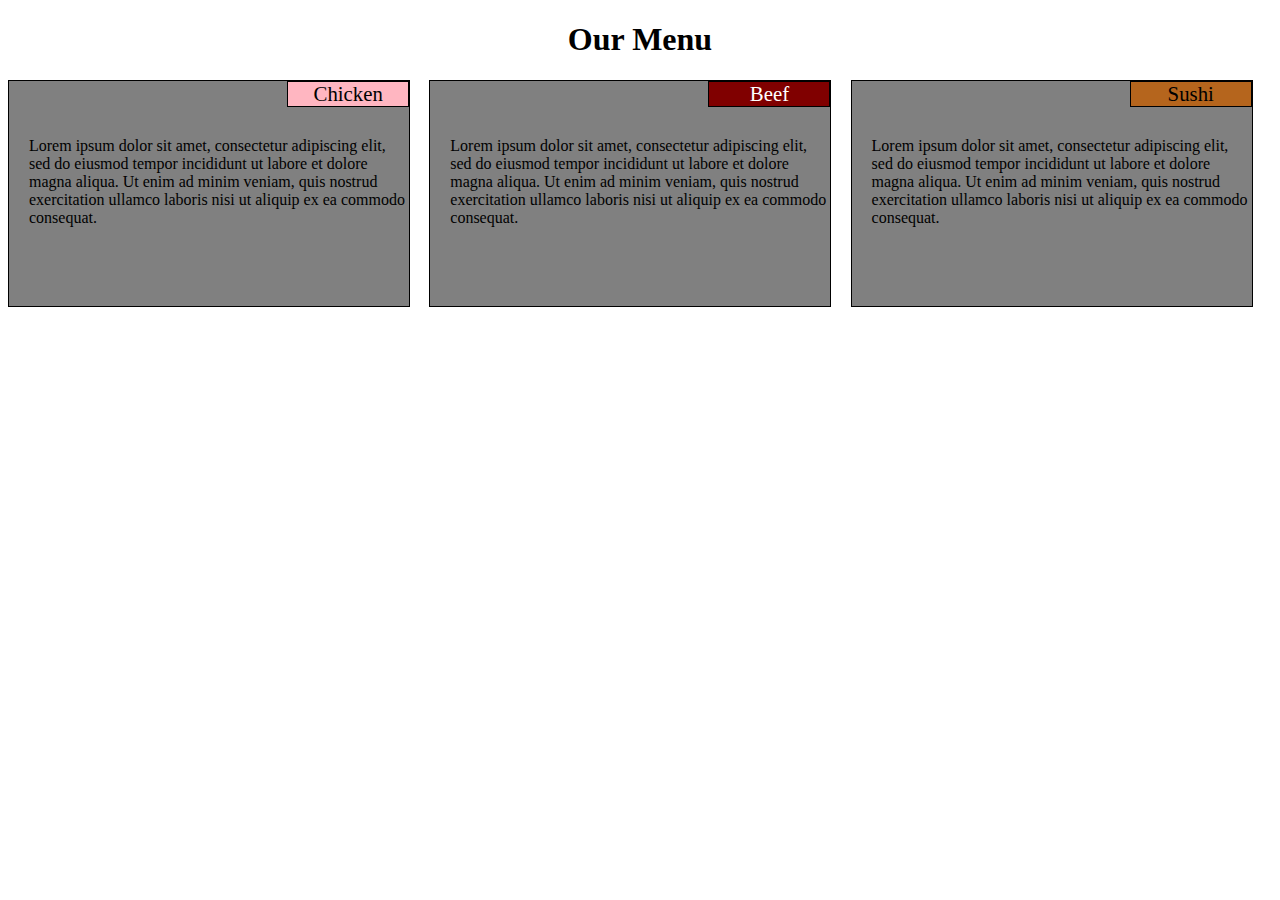
<file: asol/assignment 2/index.html>
<!DOCTYPE html>
<html>
<head>
<meta charset="utf-8">
<meta name="viewport" content="width=device-width, initial-scale=1">
<title >Assignment Soution for Module 2</title>
<link rel="stylesheet" href="style.css">
</head>

<body>
<h1 align="center">Our Menu</h1>

<div class="row">
  <div class="col-lg-4 col-md-6 col-sd-12"><div id="d1"><section id="p1">Chicken</section><p id="p7">Lorem ipsum dolor sit amet, consectetur adipiscing elit, sed do eiusmod tempor incididunt ut labore et dolore magna aliqua. Ut enim ad minim veniam, quis nostrud exercitation ullamco laboris nisi ut aliquip ex ea commodo consequat.</p></div></div>
  <div class="col-lg-4 col-md-6 col-sd-12"><div id="d2"><section id="p2">Beef</section><p id="p8">Lorem ipsum dolor sit amet, consectetur adipiscing elit, sed do eiusmod tempor incididunt ut labore et dolore magna aliqua. Ut enim ad minim veniam, quis nostrud exercitation ullamco laboris nisi ut aliquip ex ea commodo consequat.</p></div></div>
  <div class="col-lg-4 col-md-12 col-sd-12"><div id="d3"><section id="p3">Sushi</section><p id="p9">Lorem ipsum dolor sit amet, consectetur adipiscing elit, sed do eiusmod tempor incididunt ut labore et dolore magna aliqua. Ut enim ad minim veniam, quis nostrud exercitation ullamco laboris nisi ut aliquip ex ea commodo consequat.</p></div></div>
</div>

</body>
</html>
</file>
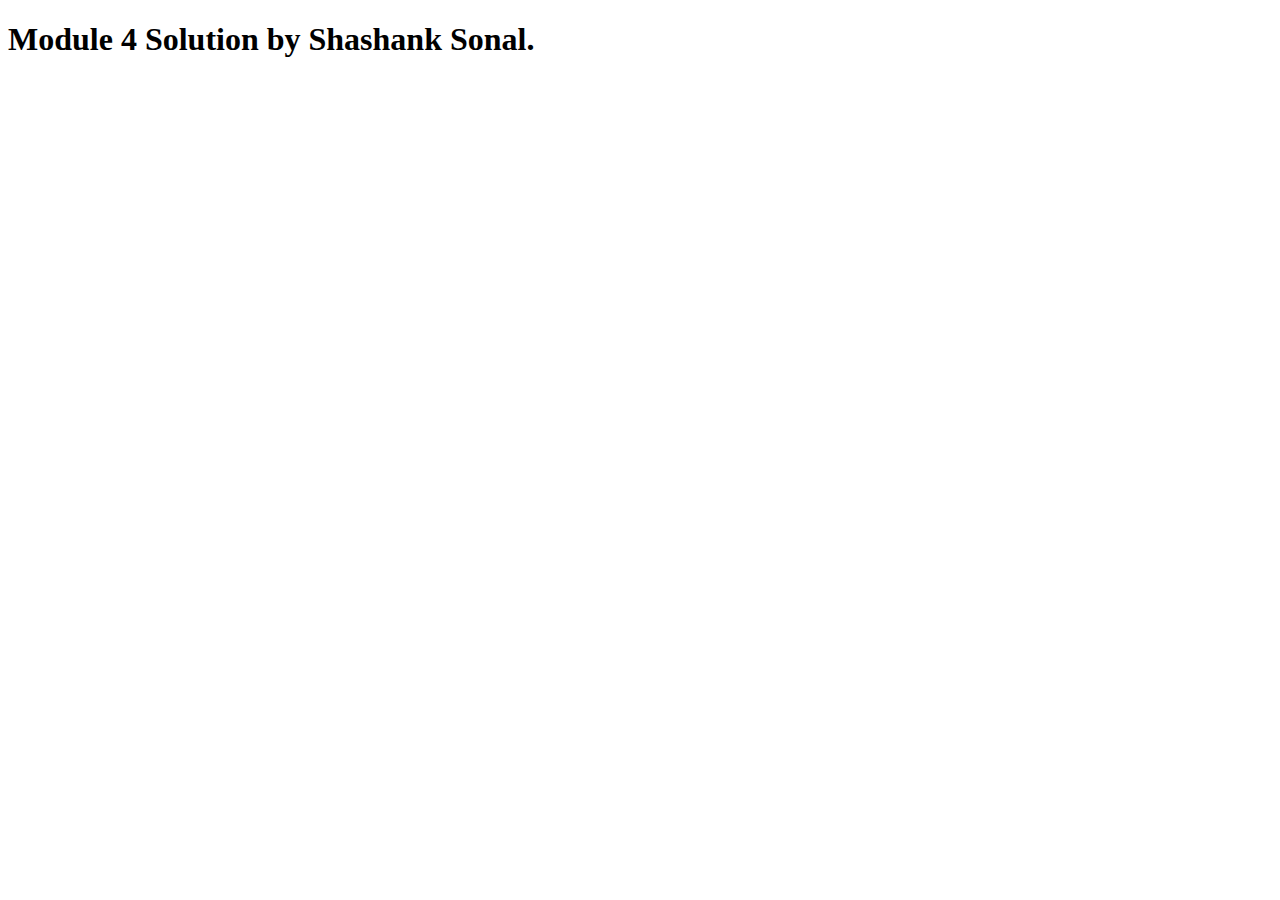
<file: asol/assignment 4/index.html>
<!DOCTYPE html>
<html>
<head>
  <meta charset="utf-8">
  <title>Module 4 Solution Starter</title>
  <script src="SpeakHello.js"></script>
  <script src="SpeakGoodBye.js"></script>
  <script src="script.js"></script>
</head>
<body>
  <h1>Module 4 Solution by Shashank Sonal.</h1>
</body>
</html>
</file>
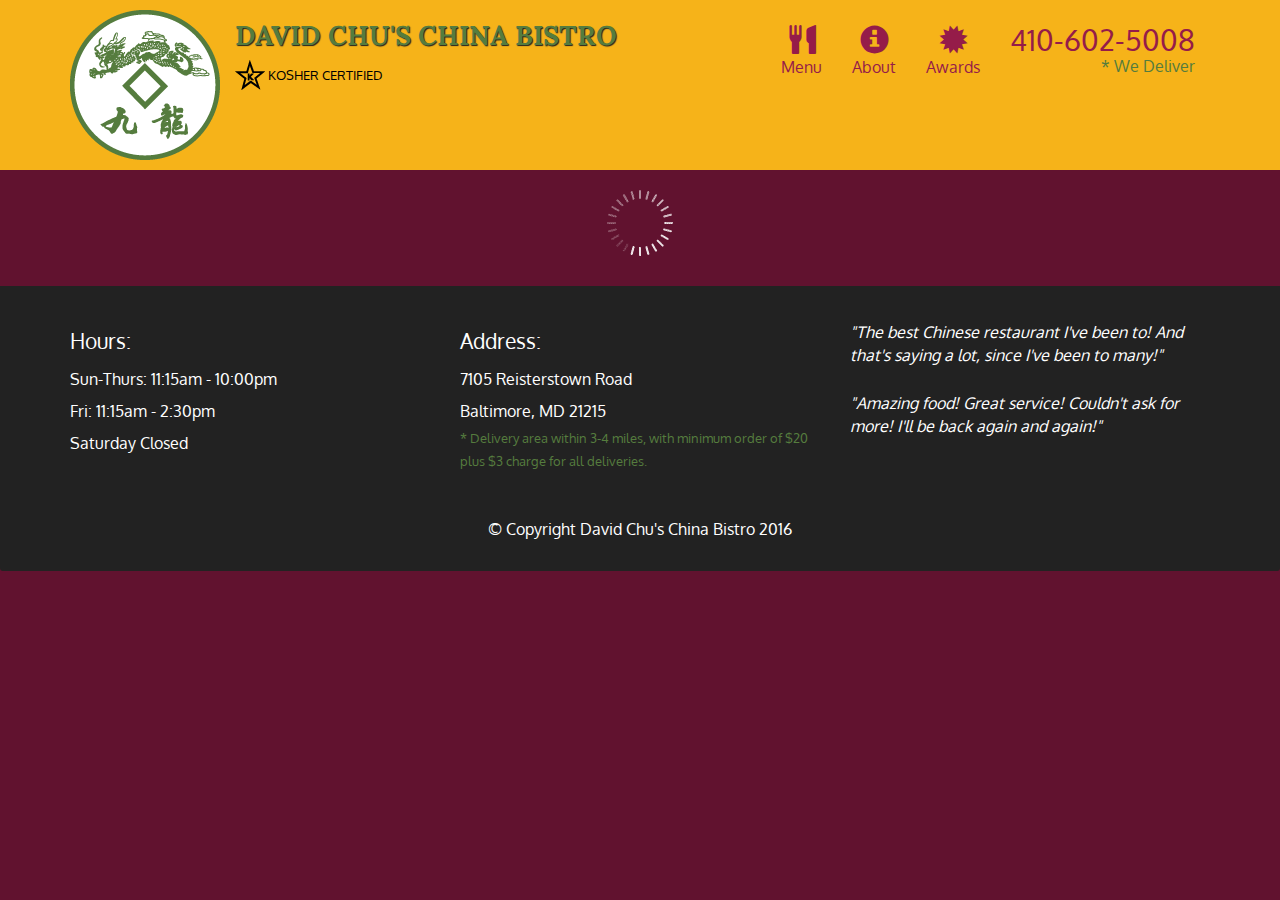
<file: asol/assignment 5/index.html>
<!doctype html>
<html lang="en">
  <head>
    <meta charset="utf-8">
    <meta http-equiv="X-UA-Compatible" content="IE=edge">
    <meta name="viewport" content="width=device-width, initial-scale=1">
    <title>David Chu's China Bistro</title>
    <link rel="stylesheet" href="css/bootstrap.min.css">
    <link rel="stylesheet" href="css/styles.css">
    <link href='https://fonts.googleapis.com/css?family=Oxygen:400,300,700' rel='stylesheet' type='text/css'>
    <link href='https://fonts.googleapis.com/css?family=Lora' rel='stylesheet' type='text/css'>
  </head>
<body>
  <header>
    <nav id="header-nav" class="navbar navbar-default">
      <div class="container">
        <div class="navbar-header">
          <a href="index.html" class="pull-left visible-md visible-lg">
            <div id="logo-img" alt="Logo image"></div>
          </a>

          <div class="navbar-brand">
            <a href="index.html"><h1>David Chu's China Bistro</h1></a>
            <p>
              <img src="images/star-k-logo.png" alt="Kosher certification">
              <span>Kosher Certified</span>
            </p>
          </div>

          <button id="navbarToggle" type="button" class="navbar-toggle collapsed" data-toggle="collapse" data-target="#collapsable-nav" aria-expanded="false">
            <span class="sr-only">Toggle navigation</span>
            <span class="icon-bar"></span>
            <span class="icon-bar"></span>
            <span class="icon-bar"></span>
          </button>
        </div>
        
        <div id="collapsable-nav" class="collapse navbar-collapse">
           <ul id="nav-list" class="nav navbar-nav navbar-right">
            <li id="navHomeButton" class="visible-xs active">
              <a href="index.html">
                <span class="glyphicon glyphicon-home"></span> Home</a>
            </li>
            <li id="navMenuButton">
              <a href="#" onclick="$dc.loadMenuCategories();">
                <span class="glyphicon glyphicon-cutlery"></span><br class="hidden-xs"> Menu</a>
            </li>
            <li>
              <a href="#">
                <span class="glyphicon glyphicon-info-sign"></span><br class="hidden-xs"> About</a>
            </li>
            <li>
              <a href="#">
                <span class="glyphicon glyphicon-certificate"></span><br class="hidden-xs"> Awards</a>
            </li>
            <li id="phone" class="hidden-xs">
              <a href="tel:410-602-5008">
                <span>410-602-5008</span></a><div>* We Deliver</div>
            </li>
          </ul><!-- #nav-list -->
        </div><!-- .collapse .navbar-collapse -->
      </div><!-- .container -->
    </nav><!-- #header-nav -->
  </header>

  <div id="call-btn" class="visible-xs">
    <a class="btn" href="tel:410-602-5008">
    <span class="glyphicon glyphicon-earphone"></span>
    410-602-5008
    </a>
  </div>
  <div id="xs-deliver" class="text-center visible-xs">* We Deliver</div>

  <div id="main-content" class="container"></div>

  <footer class="panel-footer">
    <div class="container">
      <div class="row">
        <section id="hours" class="col-sm-4">
          <span>Hours:</span><br>
          Sun-Thurs: 11:15am - 10:00pm<br>
          Fri: 11:15am - 2:30pm<br>
          Saturday Closed
          <hr class="visible-xs">
        </section>
        <section id="address" class="col-sm-4">
          <span>Address:</span><br>
          7105 Reisterstown Road<br>
          Baltimore, MD 21215
          <p>* Delivery area within 3-4 miles, with minimum order of $20 plus $3 charge for all deliveries.</p>
          <hr class="visible-xs">
        </section>
        <section id="testimonials" class="col-sm-4">
          <p>"The best Chinese restaurant I've been to! And that's saying a lot, since I've been to many!"</p>
          <p>"Amazing food! Great service! Couldn't ask for more! I'll be back again and again!"</p>
        </section>
      </div>
      <div class="text-center">&copy; Copyright David Chu's China Bistro 2016</div>
    </div>
  </footer>

  <!-- jQuery (Bootstrap JS plugins depend on it) -->
  <script src="js/jquery-2.1.4.min.js"></script>
  <script src="js/bootstrap.min.js"></script>
  <script src="js/ajax-utils.js"></script>
  <script src="js/script.js"></script>
</body>
</html>
</file>
<file: asol/assignment 2/style.css>
<style>
  h1{
    text-align: center;
    margin-bottom: 50px;
  }
  body{
  font-family: Comic sans MS;
  }
  div {
  background-color: white;
  float:right;
  }
  #p1, #p2, #p3 {
  width: 30%;
  text-align: center;
  font-size: 130%;
  font-weight: 1px  thick;
  border: 1px solid black;
  float:right;
  margin-top: 0px;
  }
  #d1, #d2, #d3{
  border: 1px solid black;
  background-color: gray;
  width: 95%;
  height: 225px;
  font-family: Comic sans MS;
  color: black;
  margin:0;
  margin-bottom: 20px;
  float:left;
}
  #p7,#p8,#p9 {
  padding-top: 40px;
  padding-left: 20px;
}
#p1  {
  background-color: #FFB6C1;
}
#p2 {
  background-color: #800000;
  color: white;
}
#p3 {
  background-color: #B5651D;
}

/* Simple Responsive Framework. */
.row {
  width: 100%;
}

/********** For Browser View only **********/
@media (min-width: 992px) {
  .col-lg-1, .col-lg-2, .col-lg-3, .col-lg-4, .col-lg-5, .col-lg-6, .col-lg-7, .col-lg-8, .col-lg-9, .col-lg-10, .col-lg-11, .col-lg-12 {
    float: left;
  }
  .col-lg-1 {
    width: 8.33%;
  }
  .col-lg-2 {
    width: 16.66%;
  }
  .col-lg-3 {
    width: 25%;
  }
  .col-lg-4 {
    width: 33.33%;
  }
  .col-lg-5 {
    width: 41.66%;
  }
  .col-lg-6 {
    width: 50%;
  }
  .col-lg-7 {
    width: 58.33%;
  }
  .col-lg-8 {
    width: 66.66%;
  }
  .col-lg-9 {
    width: 74.99%;
  }
  .col-lg-10 {
    width: 83.33%;
  }
  .col-lg-11 {
    width: 91.66%;
  }
  .col-lg-12 {
    width: 100%;
  }
}

/********** For Tablet View only **********/
@media (min-width: 768px) and (max-width: 991px) {
  .col-md-1, .col-md-2, .col-md-3, .col-md-4, .col-md-5, .col-md-6, .col-md-7, .col-md-8, .col-md-9, .col-md-10, .col-md-11, .col-md-12 {
    float: left;
  }
  .col-md-1 {
    width: 8.33%;
  }
  .col-md-2 {
    width: 16.66%;
  }
  .col-md-3 {
    width: 25%;
  }
  .col-md-4 {
    width: 33.33%;
  }
  .col-md-5 {
    width: 41.66%;
  }
  .col-md-6 {
    width: 50%;
  }
  .col-md-7 {
    width: 58.33%;
  }
  .col-md-8 {
    width: 66.66%;
  }
  .col-md-9 {
    width: 74.99%;
  }
  .col-md-10 {
    width: 83.33%;
  }
  .col-md-11 {
    width: 91.66%;
  }
  .col-md-12 {
    width: 100%;
  }
}

/********** For Mobile View only **********/
@media (max-width: 767px) {
  .col-sd-1, .col-sd-2, .col-sd-3, .col-sd-4, .col-sd-5, .col-sd-6, .col-sd-7, .col-sd-8, .col-sd-9, .col-sd-10, .col-sd-11, .col-sd-12 {
    float: left;
  }
  .col-sd-1 {
    width: 8.33%;
  }
  .col-sd-2 {
    width: 16.66%;
  }
  .col-sd-3 {
    width: 25%;
  }
  .col-sd-4 {
    width: 33.33%;
  }
  .col-sd-5 {
    width: 41.66%;
  }
  .col-sd-6 {
    width: 50%;
  }
  .col-sd-7 {
    width: 58.33%;
  }
  .col-sd-8 {
    width: 66.66%;
  }
  .col-sd-9 {
    width: 74.99%;
  }
  .col-sd-10 {
    width: 83.33%;
  }
  .col-sd-11 {
    width: 91.66%;
  }
  .col-sd-12 {
    width: 100%;
  }
}


</style>
</file>
<file: asol/assignment 5/css/styles.css>
body {
  font-size: 16px;
  color: #fff;
  background-color: #61122f;
  font-family: 'Oxygen', sans-serif;
}

/** HEADER **/
#header-nav {
  background-color: #f6b319;
  border-radius: 0;
  border: 0;
}

#logo-img {
  background: url('../images/restaurant-logo_large.png') no-repeat;
  width: 150px;
  height: 150px;
  margin: 10px 15px 10px 0;
}

.navbar-brand {
  padding-top: 25px;
}
.navbar-brand h1 { /* Restaurant name */
  font-family: 'Lora', serif;
  color: #557c3e;
  font-size: 1.5em;
  text-transform: uppercase;
  font-weight: bold;
  text-shadow: 1px 1px 1px #222;
  margin-top: 0;
  margin-bottom: 0;
  line-height: .75;
}
.navbar-brand a:hover, .navbar-brand a:focus {
  text-decoration: none;
}
.navbar-brand p { /* Kosher cert */
  color: #000;
  text-transform: uppercase;
  font-size: .7em;
  margin-top: 15px;
}
.navbar-brand p span { /* Star-K */
  vertical-align: middle;
}

#nav-list {
  margin-top: 10px;
}
#nav-list a {
  color: #951C49;
  text-align: center;
}
#nav-list a:hover {
  background: #E7E7E7;
}
#nav-list a span {
  font-size: 1.8em;
}

#phone {
  margin-top: 5px;
}
#phone a { /* Phone number */
  text-align: right;
  padding-bottom: 0;
}
#phone div { /* We Deliver */
  color: #557c3e;
  text-align: right;
  padding-right: 15px;
}

.navbar-header button.navbar-toggle, .navbar-header .icon-bar {
  border: 1px solid #61122f;
}
.navbar-header button.navbar-toggle {
  clear: both;
  margin-top: -30px;
}
/* END HEADER */

/* FOOTER */
.panel-footer {
  margin-top: 30px;
  padding-top: 35px;
  padding-bottom: 30px;
  background-color: #222;
  border-top: 0;
}
.panel-footer div.row {
  margin-bottom: 35px;
}
#hours, #address {
  line-height: 2;
}
#hours > span, #address > span {
  font-size: 1.3em;
}
#address p {
  color: #557c3e;
  font-size: .8em;
  line-height: 1.8;
}
#testimonials {
  font-style: italic;
}
#testimonials p:nth-child(2) {
  margin-top: 25px;
}
/* END FOOTER */



/* HOME PAGE */
.container .jumbotron {
  box-shadow: 0 0 50px #3F0C1F;
  border: 2px solid #3F0C1F;
}

#menu-tile, #specials-tile, #map-tile {
  height: 250px;
  width: 100%;
  margin-bottom: 15px;
  position: relative;
  border: 2px solid #3F0C1F;
  overflow: hidden;
}
#menu-tile:hover, #specials-tile:hover, #map-tile:hover {
  box-shadow: 0 1px 5px 1px #cccccc;
}
#menu-tile {
  background: url('../images/menu-tile.jpg') no-repeat;
  background-position: center;
}
#specials-tile {
  background: url('../images/specials-tile.jpg') no-repeat;
  background-position: center;
}
#menu-tile span, #specials-tile span, #map-tile span {
  position: absolute;
  bottom: 0;
  right: 0;
  width: 100%;
  text-align: center;
  font-size: 1.6em;
  text-transform: uppercase;
  background-color: #000;
  color: #fff;
  opacity: .8;
}
/* END HOME PAGE */

/* MENU CATEGORIES PAGE */
.category-tile { 
  position: relative;
  border: 2px solid #3F0C1F;
  overflow: hidden;
  width: 200px;
  height: 200px;
  margin: 0 auto 15px;
}
.category-tile span {
  position: absolute;
  bottom: 0;
  right: 0;
  width: 100%;
  text-align: center;
  font-size: 1.2em;
  text-transform: uppercase;
  background-color: #000;
  color: #fff;
  opacity: .8;
}
.category-tile:hover {
  box-shadow: 0 1px 5px 1px #cccccc;
}

#menu-categories-title + div {
  margin-bottom: 50px;
}
/* END MENU CATEGORIES PAGE */

/* SINGLE CATEGORY PAGE */
.menu-item-tile {
  margin-bottom: 25px;
}
.menu-item-tile hr {
  width: 80%;
}
.menu-item-tile .menu-item-price {
  font-size: 1.1em;
  text-align: right;
  margin-top: -15px;
  margin-right: -15px;
}
.menu-item-tile .menu-item-price span {
  font-size: .6em;
}
.menu-item-photo {
  position: relative;
  border: 2px solid #3F0C1F; 
  overflow: hidden;
  padding: 0;
  margin-right: -15px;
  margin-left: auto;
  margin-bottom: 20px;
  max-width: 250px;
}
.menu-item-photo div {
  position: absolute;
  bottom: 0;
  right: 0;
  width: 80px;
  background-color: #557c3e;
  text-align: center;
}
.menu-item-description {
  padding-right: 30px;
}
h3.menu-item-title {
  margin: 0 0 10px;
}
.menu-item-details {
  font-size: .9em;
  font-style: italic;
}
/* END SINGLE CATEGORY PAGE */


/********** Large devices only **********/
@media (min-width: 1200px) {
  .container .jumbotron {
    background: url('../images/jumbotron_1200.jpg') no-repeat;
    height: 675px;
  }
}

/********** Medium devices only **********/
@media (min-width: 992px) and (max-width: 1199px) {
  /* Header */
  #logo-img {
    background: url('../images/restaurant-logo_medium.png') no-repeat;
    width: 100px;
    height: 100px;
    margin: 5px 5px 5px 0;
  }
  /* End Header */

  /* Home Page */
  .container .jumbotron {
    background: url('../images/jumbotron_992.jpg') no-repeat;
    height: 558px;
  }
  /* End Home Page */
}

/********** Small devices only **********/
@media (min-width: 768px) and (max-width: 991px) {
  /* Home Page */
  .container .jumbotron {
    background: url('../images/jumbotron_768.jpg') no-repeat;
    height: 432px;
  }
  /* End Home Page */
}

/********** Extra small devices only **********/
@media (max-width: 767px) {
  /* Header */
  .navbar-brand {
    padding-top: 10px;
    height: 80px;
  }
  .navbar-brand h1 { /* Restaurant name */
    padding-top: 10px;
    font-size: 5vw; /* 1vw = 1% of viewport width */
  }
  .navbar-brand p { /* Kosher cert */
    font-size: .6em;
    margin-top: 12px;
  }
  .navbar-brand p img { /* Star-K */
    height: 20px;
  }

  #collapsable-nav a { /* Collapsed nav menu text */
    font-size: 1.2em;
  }
  #collapsable-nav a span { /* Collapsed nav menu glyph */
    font-size: 1em;
    margin-right: 5px;
  }

  #call-btn > a {
    font-size: 1.5em;
    display: block;
    margin: 0 20px;
    padding: 10px;
    border: 2px solid #fff;
    background-color: #f6b319;
    color: #951c49;
  }
  #xs-deliver {
    margin-top: 5px;
    font-size: .7em;
    letter-spacing: .1em;
    text-transform: uppercase;
  }
  /* End Header */

  /* Footer */
  .panel-footer section {
    margin-bottom: 30px;
    text-align: center;
  }
  .panel-footer section:nth-child(3) {
    margin-bottom: 0; /* margin already exists on the whole row */
  }
  .panel-footer section hr {
    width: 50%;
  }
  /* End Footer */

  /* Home Page */
  .container .jumbotron {
    margin-top: 30px;
    padding: 0;
  }
  #menu-tile, #specials-tile {
    width: 360px;
    margin: 0 auto 15px;
  }

  .menu-item-photo {
    margin-right: auto;
  }
  .menu-item-tile .menu-item-price {
    text-align: center;
  }
  .menu-item-description {
    text-align: center;;
  }
}


/********** Super extra small devices Only :-) (e.g., iPhone 4) **********/
@media (max-width: 479px) {
  /* Header */
  .navbar-brand h1 { /* Restaurant name */
    padding-top: 5px;
    font-size: 6vw;
  }
  /* End Header */
  
  /* Home page */
  #menu-tile, #specials-tile {
    width: 280px;
    margin: 0 auto 15px;
  }

  .col-xxs-12 {
    position: relative;
    min-height: 1px;
    padding-right: 15px;
    padding-left: 15px;
    float: left;
    width: 100%;
  }
}
</file>
